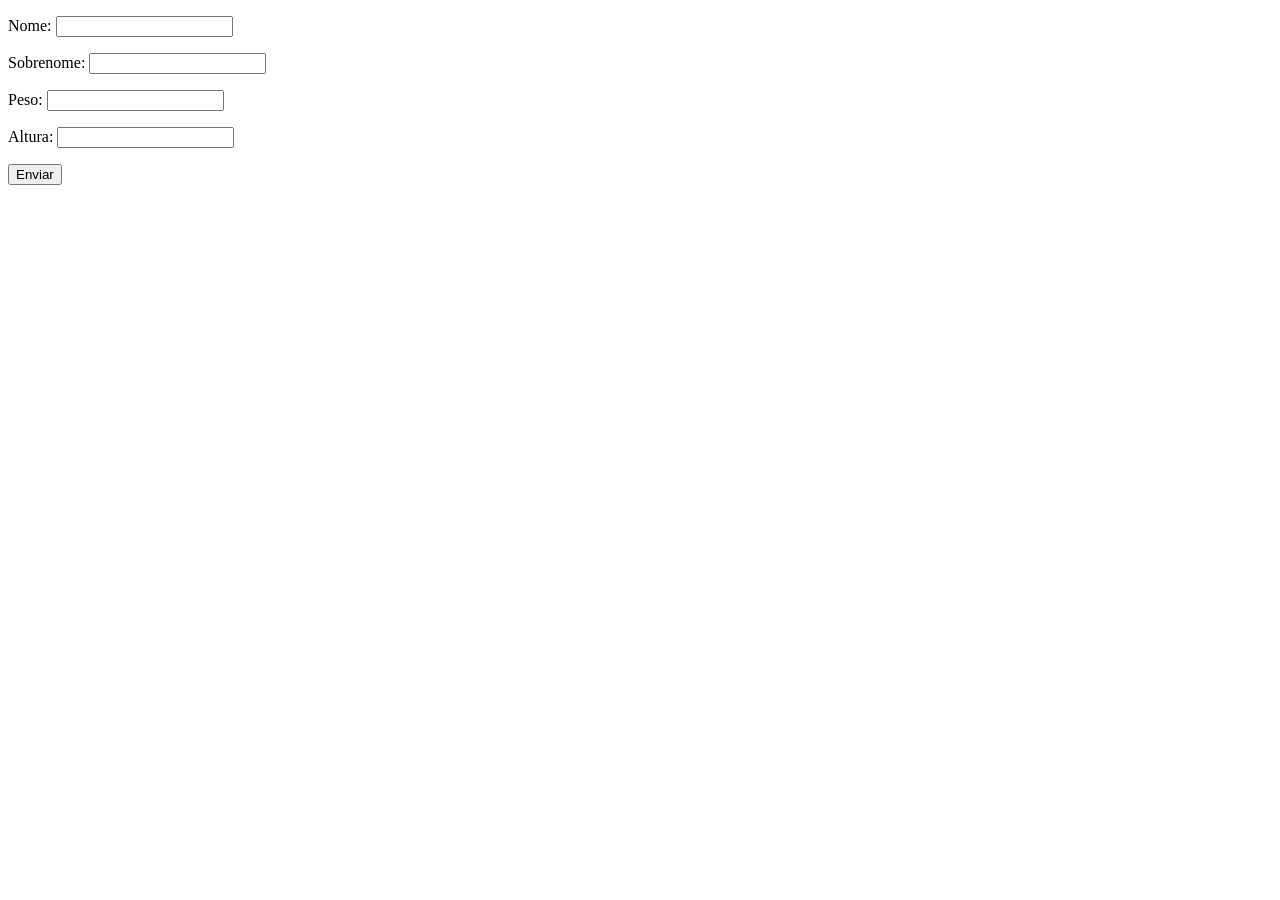
<file: aula20/index.html>
<!DOCTYPE html>
<html lang="pt-br">
<head>
   <meta charset="UTF-8">
   <meta name="viewport" content="width=device-width, initial-scale=1.0">
   <title>Exercícios</title>
</head>
<body>
   <form class="form" action="" method="get">
      <p>Nome: <input type="text" class="nome"></p>
      <p>Sobrenome: <input type="text" class="sobrenome"></p>
      <p>Peso: <input type="text" class="peso"></p>
      <p>Altura: <input type="text" class="altura"></p>
      <button>Enviar</button>
   </form>

   <div class="resultado">

   </div>
   
   <script src="js/script.js"></script>
</body>
</html>
</file>
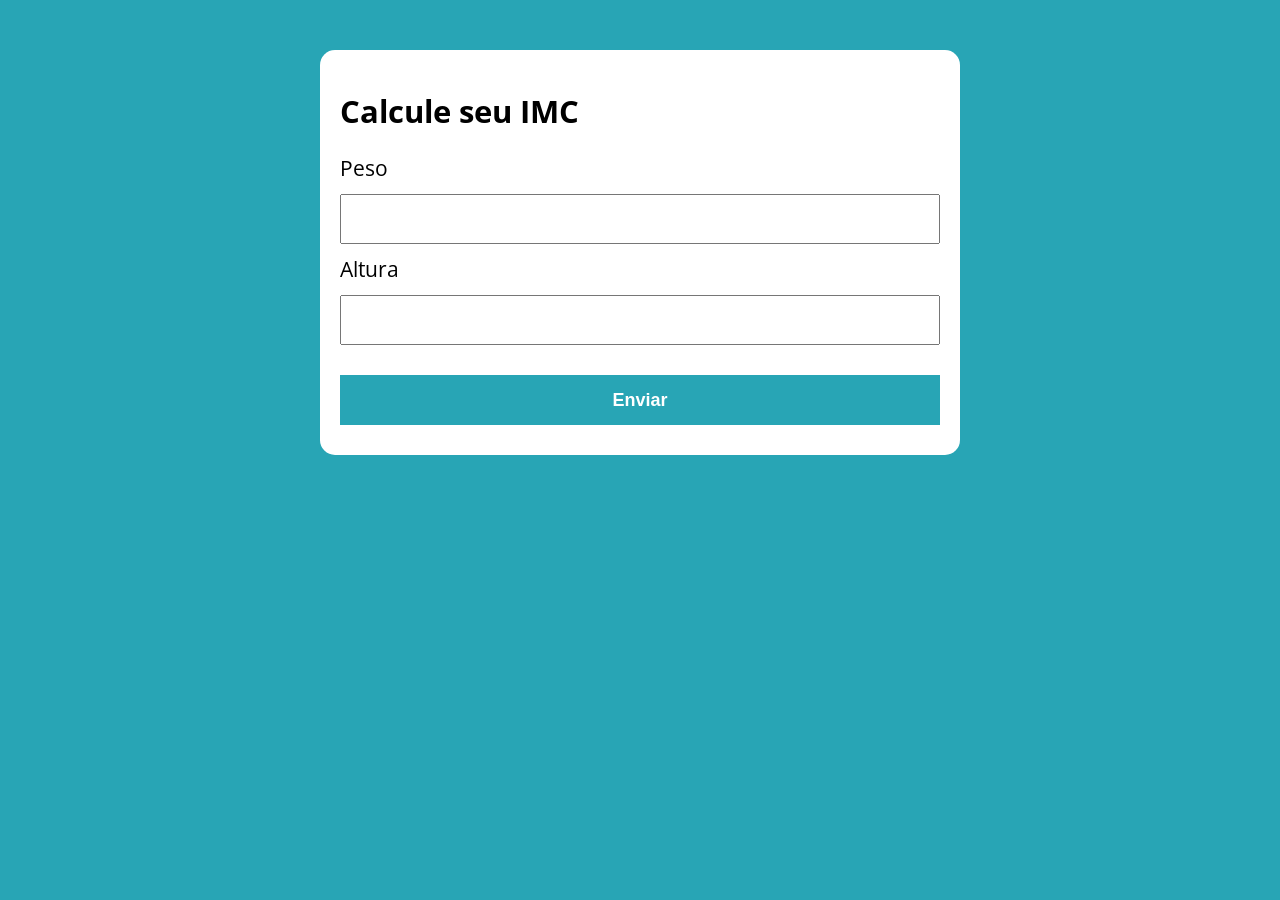
<file: aula26/index.html>
<!DOCTYPE html>
<html lang="pt-bt">

<head>
   <meta charset="UTF-8">
   <meta name="viewport" content="width=device-width, initial-scale=1.0">
   <title>Calcule seu IMC</title>
   <link rel="stylesheet" href="assets/css/style.css">
</head>

<body>
   <section class="container">
      <h1>Calcule seu IMC</h1>
      <form action="/" id="formulario" method="POST">
         <label for="peso">Peso</label>
         <input type="text" id="peso" name="peso">
         
         <label for="altura">Altura</label>
         <input type="text" id="altura" name="altura">

         <button type="submit">Enviar</button>
      </form>

      <div id="resultado"></div>
   </section>

   <script src="assets/js/main.js"></script>
</body>

</html>
</file>
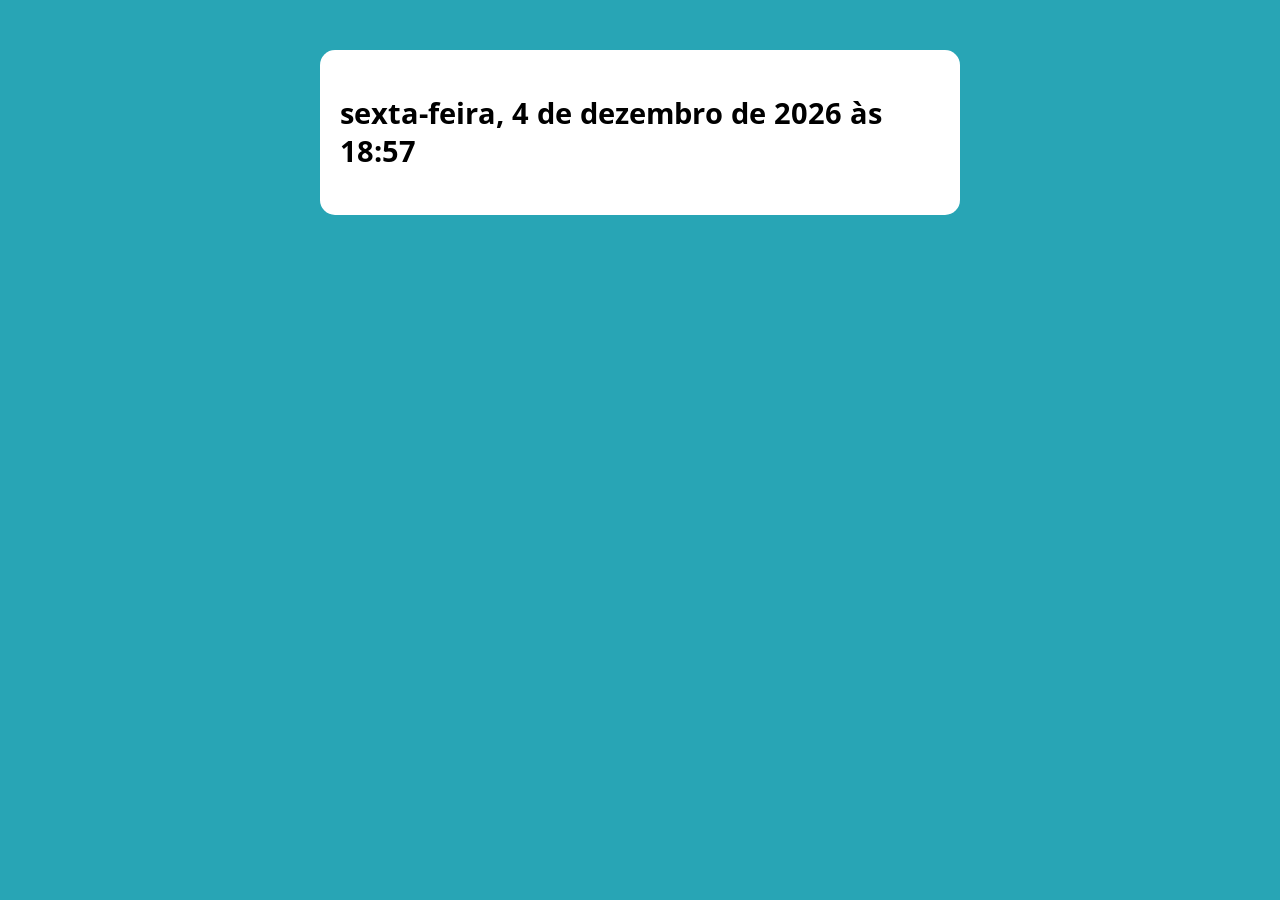
<file: aula30/index.html>
<!DOCTYPE html>
<html lang="pt-bt">

<head>
   <meta charset="UTF-8">
   <meta name="viewport" content="width=device-width, initial-scale=1.0">
   <title>Modelo</title>
   <link rel="stylesheet" href="assets/css/style.css">
</head>

<body>
   <section class="container">
      <h1>Lorem ipsum dolor sit amet</h1>
   </section>

   <script src="assets/js/main.js"></script>
</body>

</html>
</file>
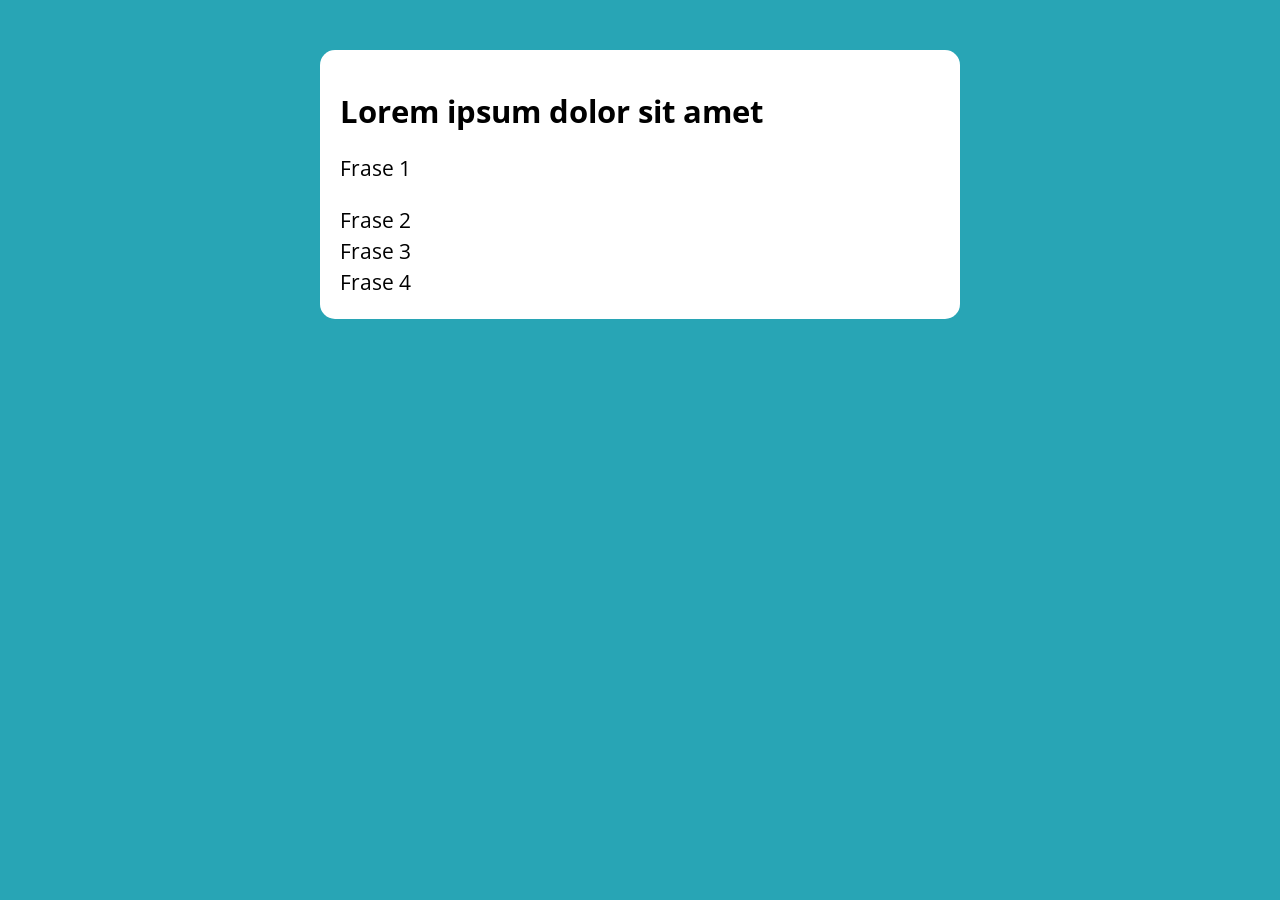
<file: aula35/index.html>
<!DOCTYPE html>
<html lang="pt-bt">

<head>
   <meta charset="UTF-8">
   <meta name="viewport" content="width=device-width, initial-scale=1.0">
   <title>Modelo</title>
   <link rel="stylesheet" href="assets/css/style.css">
</head>

<body>
   <section class="container">
      <h1>Lorem ipsum dolor sit amet</h1>
      
   </section>

   <script src="assets/js/main.js"></script>
</body>

</html>
</file>
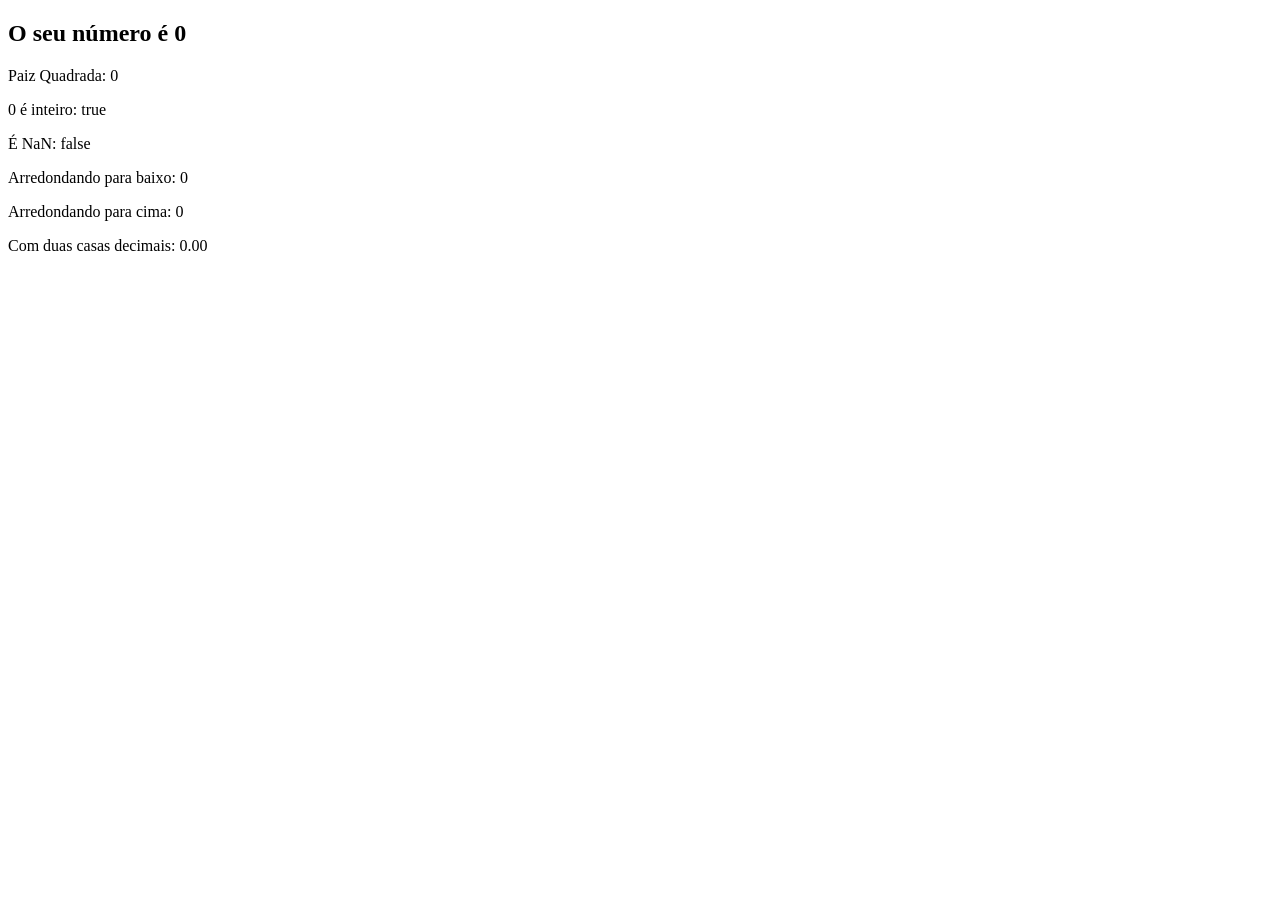
<file: aula15/ex/index.html>
<!DOCTYPE html>
<html lang="pt-br">
<head>
    <meta charset="UTF-8">
    <meta name="viewport" content="width=device-width, initial-scale=1.0">
    <title>Exercicíos</title>
</head>
<body>
    <section>
        <h1>O seu número é <span id="numero-titulo"></span></h1>
        <div id="texto"></div>
    </section>

    <script src="js/script.js"></script>
</body>
</html>
</file>
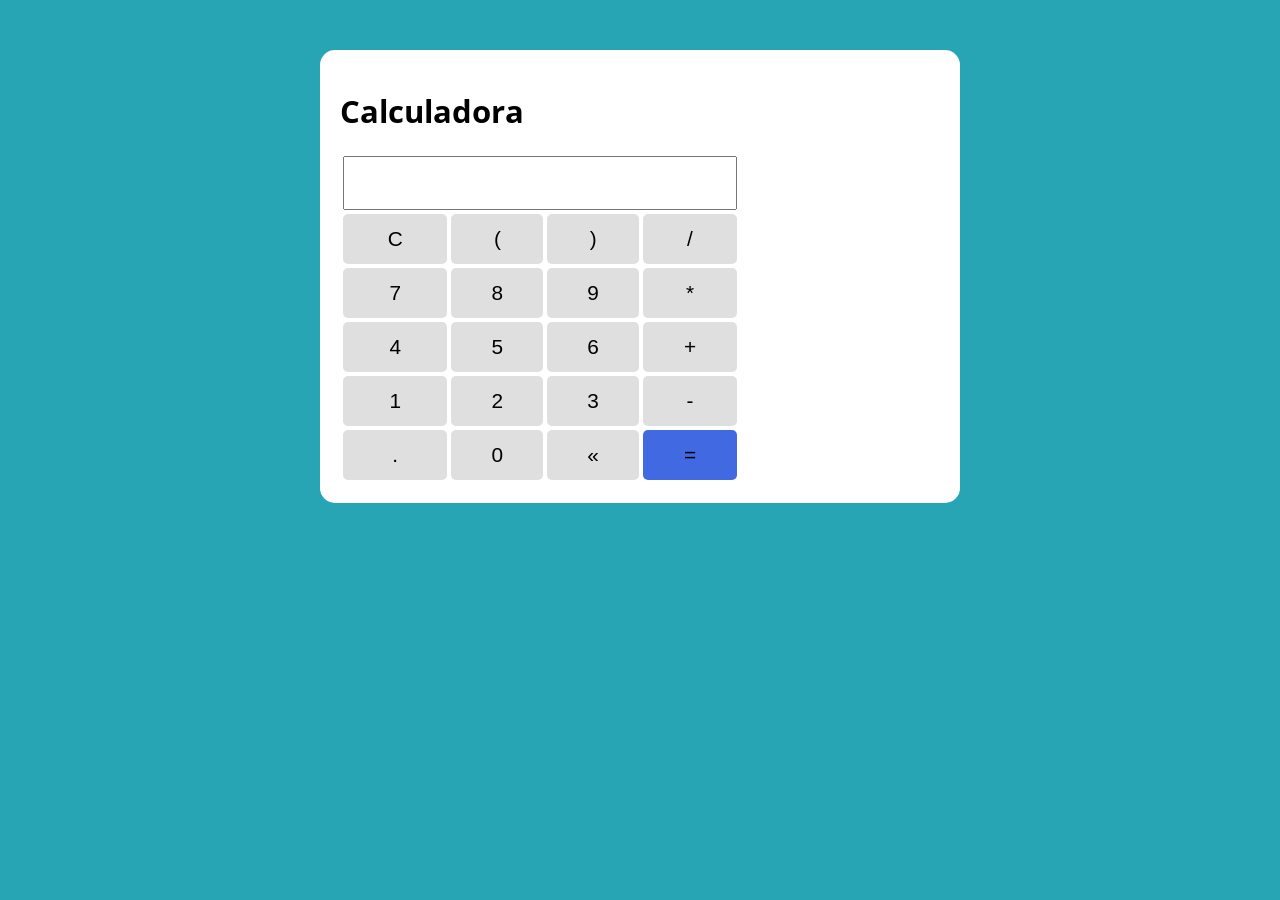
<file: funcoes/aula57/index.html>
<!DOCTYPE html>
<html lang="pt-bt">

<head>
   <meta charset="UTF-8">
   <meta name="viewport" content="width=device-width, initial-scale=1.0">
   <title>Calculadora</title>
   <link rel="stylesheet" href="assets/css/style.css">
</head>

<body>
   <section class="container">
      <h1>Calculadora</h1>

      <table class="calculadora">
         <tr>
            <td colspan="4"><input type="text" name="display" class="display"></td>
         </tr>

         <tr>
            <td><button class="btn btn-clear">C</button></td>
            <td><button class="btn btn-num">(</button></td>
            <td><button class="btn btn-num">)</button></td>
            <td><button class="btn btn-num">/</button></td>
         </tr>

         <tr>
            <td><button class="btn btn-num">7</button></td>
            <td><button class="btn btn-num">8</button></td>
            <td><button class="btn btn-num">9</button></td>
            <td><button class="btn btn-num">*</button></td>
         </tr>

         <tr>
            <td><button class="btn btn-num">4</button></td>
            <td><button class="btn btn-num">5</button></td>
            <td><button class="btn btn-num">6</button></td>
            <td><button class="btn btn-num">+</button></td>
         </tr>

         <tr>
            <td><button class="btn btn-num">1</button></td>
            <td><button class="btn btn-num">2</button></td>
            <td><button class="btn btn-num">3</button></td>
            <td><button class="btn btn-num">-</button></td>
         </tr>

         <tr>
            <td><button class="btn btn-num">.</button></td>
            <td><button class="btn btn-num">0</button></td>
            <td><button class="btn btn-del">&laquo;</button></td>
            <td><button class="btn btn-eq">=</button></td>
         </tr>

      </table>
   </section>

   <script src="assets/js/main.js"></script>
</body>

</html>
</file>
<file: aula26/assets/css/style.css>
@import url('https://fonts.googleapis.com/css2?family=Open+Sans:wdth,wght@75..100,300..800&display=swap');

:root {
  --primary-color: rgb(40, 165, 181);
  --primary-color-darker: rgb(16, 129, 144);
}

* {
   box-sizing: border-box;
   outline: 0;
}

body {
   margin: 0;
   padding: 0;
   background-color: var(--primary-color);
   font-family: 'Open Sans', sans-serif;
   font-size: 1.3em;
   line-height: 1.5em;
}

.container {
   max-width: 640px;
   margin: 50px auto;
   background: #fff;
   padding: 20px;
   border-radius: 15px;
}

form input, form label, form button {
   display: block;
   width: 100%;
   margin-bottom: 10px;
}

form input {
   font-size: 24px;
   height: 50px;
   padding: 0 20px;
}

form input:focus {
   outline: 1px solid var(--primary-color);
}

form button {
   border: none;
   background-color: var(--primary-color);
   color: white;
   font-size: 18px;
   font-weight: 700;
   height: 50px;
   cursor: pointer;
   margin-top: 30px;
}

form button:hover {
   background-color: var(--primary-color-darker);
}

.paragrafo-resultado, .bad {
   background-color: rgb(109, 255, 182);
   padding: 10px 20px;
}

.bad {
    background-color: rgb(255, 150, 150);
}
</file>
<file: aula30/assets/css/style.css>
@import url('https://fonts.googleapis.com/css2?family=Open+Sans:wdth,wght@75..100,300..800&display=swap');

:root {
  --primary-color: rgb(40, 165, 181);
  --primary-color-darker: rgb(16, 129, 144);
}

* {
   box-sizing: border-box;
   outline: 0;
}

body {
   margin: 0;
   padding: 0;
   background-color: var(--primary-color);
   font-family: 'Open Sans', sans-serif;
   font-size: 1.2em;
   line-height: 2em;
}

.container {
   max-width: 640px;
   margin: 50px auto;
   background: #fff;
   padding: 20px;
   border-radius: 15px;
}

form input, form label, form button {
   display: block;
   width: 100%;
   margin-bottom: 10px;
}

form input {
   font-size: 24px;
   height: 50px;
   padding: 0 20px;
}

form input:focus {
   outline: 1px solid var(--primary-color);
}

form button {
   border: none;
   background-color: var(--primary-color);
   color: white;
   font-size: 18px;
   font-weight: 700;
   height: 50px;
   cursor: pointer;
   margin-top: 30px;
}

form button:hover {
   background-color: var(--primary-color-darker);
}
</file>
<file: aula35/assets/css/style.css>
@import url('https://fonts.googleapis.com/css2?family=Open+Sans:wdth,wght@75..100,300..800&display=swap');

:root {
  --primary-color: rgb(40, 165, 181);
  --primary-color-darker: rgb(16, 129, 144);
}

* {
   box-sizing: border-box;
   outline: 0;
}

body {
   margin: 0;
   padding: 0;
   background-color: var(--primary-color);
   font-family: 'Open Sans', sans-serif;
   font-size: 1.3em;
   line-height: 1.5em;
}

.container {
   max-width: 640px;
   margin: 50px auto;
   background: #fff;
   padding: 20px;
   border-radius: 15px;
}

form input, form label, form button {
   display: block;
   width: 100%;
   margin-bottom: 10px;
}

form input {
   font-size: 24px;
   height: 50px;
   padding: 0 20px;
}

form input:focus {
   outline: 1px solid var(--primary-color);
}

form button {
   border: none;
   background-color: var(--primary-color);
   color: white;
   font-size: 18px;
   font-weight: 700;
   height: 50px;
   cursor: pointer;
   margin-top: 30px;
}

form button:hover {
   background-color: var(--primary-color-darker);
}
</file>
<file: funcoes/aula57/assets/css/style.css>
@import url('https://fonts.googleapis.com/css2?family=Open+Sans:wdth,wght@75..100,300..800&display=swap');

:root {
  --primary-color: rgb(40, 165, 181);
  --primary-color-darker: rgb(16, 129, 144);
}

* {
   box-sizing: border-box;
   outline: 0;
}

body {
   margin: 0;
   padding: 0;
   background-color: var(--primary-color);
   font-family: 'Open Sans', sans-serif;
   font-size: 1.3em;
   line-height: 1.5em;
}

.container {
   max-width: 640px;
   margin: 50px auto;
   background: #fff;
   padding: 20px;
   border-radius: 15px;
}

form input, form label, form button {
   display: block;
   width: 100%;
   margin-bottom: 10px;
}

form input {
   font-size: 24px;
   height: 50px;
   padding: 0 20px;
}

form input:focus {
   outline: 1px solid var(--primary-color);
}

form button {
   border: none;
   background-color: var(--primary-color);
   color: white;
   font-size: 18px;
   font-weight: 700;
   height: 50px;
   cursor: pointer;
   margin-top: 30px;
}

form button:hover {
   background-color: var(--primary-color-darker);
}

.calculadora {
   width: 400px;
}

.display {
   font-size: 2em;
   width: 100%;
   text-align: right;
}

.btn {
   width: 100%;
   height: 50px;
   font-size: 1em;
   border: none;
   background-color: #dfdfdf;
   cursor: pointer;
   border-radius: 5px;
}

.btn:hover {
   background-color: #cdcdcd;
}

.btn-eq {
   background-color: royalblue;
}

.btn-eq:hover {
   background-color: rgb(41, 80, 199);
}
</file>
